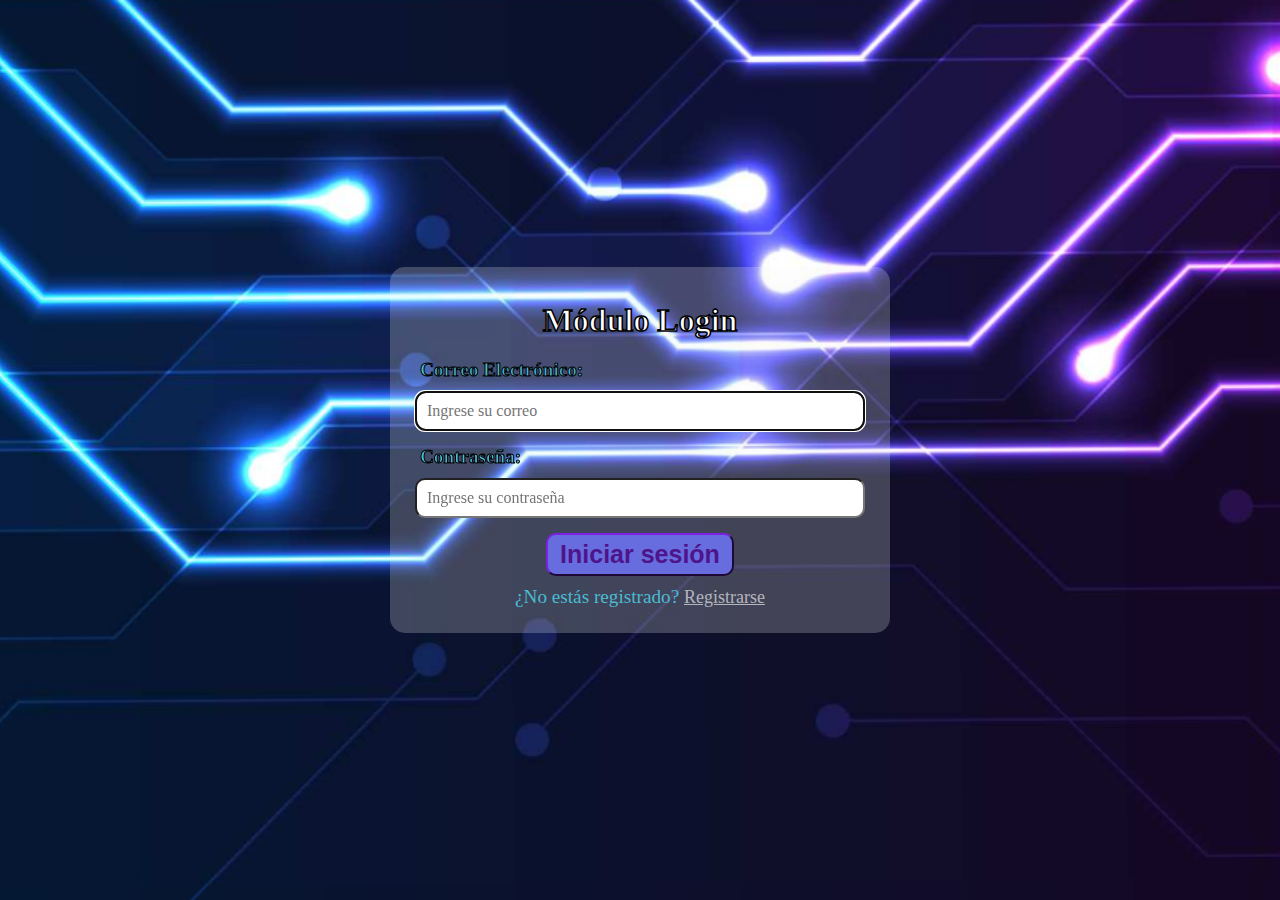
<file: index.html>
<!DOCTYPE html>
<html lang="en">

<head>
  <meta charset="UTF-8">
  <meta name="viewport" content="width=device-width, initial-scale=1.0">
  <link rel="stylesheet" href="css/estilo.css">
  <title>Frontend Clientes</title>
</head>

<body>

  <header>
    <div class="main-container">
      <a href="index.html"> <img src="imagenes/logo.png" class="logo" alt="Logo"></a>
      <nav>
        <a class="nav-link active" href="index.html">INICIO</a>
        <a class="nav-link" href="clientes.html">CLIENTES</a>
        <a class="nav-link" href="productos.html">PRODUCTOS</a>
        <a class="nav-link" href="contactenos.html">CONTÁCTENOS</a>
        <button id="logout" class="btn-logout">Logout</button>
      </nav>
    </div>
  </header>

  <section class="main-section">
    <div class="contenedor">
      <h1 class="titulo">SMART TECHNOLOGY</h1>

      <div class="subcontenedor">

        <div class="con">
          <img src="imagenes/clientes.png" alt="clientes">
          <h3>CLIENTES</h3>
          <a href="clientes.html" class="btn">Ingresar</a>
        </div>

        <div class="con">
          <img src="imagenes/productos.png" alt="productos">
          <h3>PRODUCTOS</h3>
          <a href="productos.html" class="btn">Ingresar</a>
        </div>
      </div>
    </div>
  </section>

  <footer>
    <div class="footer-container">
      <b>Teléfono:</b> 601 2568968<br>
      <b>Dirección:</b> Calle 96 # 96 - 26<br>
      <b>Correo electrónico:</b> smart@technology.com
    </div>
  </footer>

  <script src="js/index.js"></script>

</body>

</html>
</file>
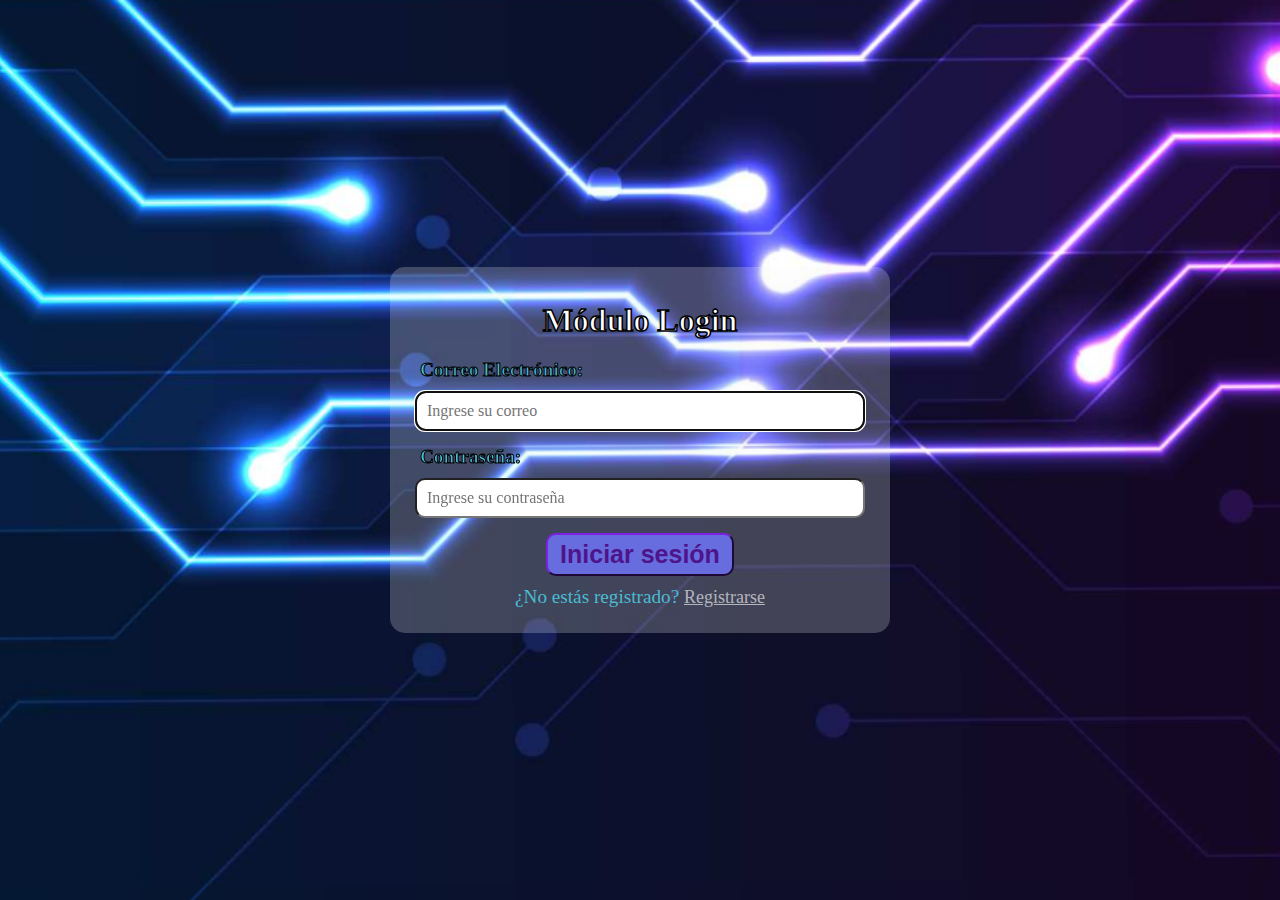
<file: clientes.html>
<!DOCTYPE html>
<html lang="en">

<head>
  <meta charset="UTF-8">
  <meta name="viewport" content="width=device-width, initial-scale=1.0">
  <link rel="stylesheet" href="css/estilo.css">
  <title>Frontend Clientes</title>
</head>

<body>

  <header>
    <div class="main-container">
      <a href="index.html"> <img src="imagenes/logo.png" class="logo" alt="Logo"></a>
      <nav>
        <a class="nav-link" href="index.html">INICIO</a>
        <a class="nav-link active" href="clientes.html">CLIENTES</a>
        <a class="nav-link" href="productos.html">PRODUCTOS</a>
        <a class="nav-link" href="contactenos.html">CONTÁCTENOS</a>
        <button id="logout" class="btn-logout">Logout</button>
      </nav>
    </div>
  </header>

  <section class="container">
    <div class="titulo-form">
      <span>MÓDULO CLIENTES</span>
      <button class="btn-agregar" onclick="window.location='form_clientes.html'">Agregar</button>
    </div>

    <div class="table-container">
      <table class="table">
        <thead>
          <tr class="table-primary">
            <th scope="col">ID</th>
            <th scope="col">NOMBRES</th>
            <th scope="col">APELLIDOS</th>
            <th scope="col">DOCUMENTO</th>
            <th scope="col">CORREO</th>
            <th scope="col">TELÉFONO</th>
            <th scope="col">DIRECCIÓN</th>
            <th scope="col">ACCIONES</th>
          </tr>
        </thead>
        <tbody id="clientes-table"></tbody>
      </table>
    </div>
  </section>

  <footer>
    <div class="footer-container">
      <b>Teléfono:</b> 601 2568968<br>
      <b>Dirección:</b> Calle 96 # 96 - 26<br>
      <b>Correo electrónico:</b> smart@technology.com
    </div>
  </footer>

  <script src="js/request.js"></script>
  <script src="js/clientes.js"></script>
  <script src="js/index.js"></script>
  <script>
    window.onload = function () {
      mostrarDatos();
    }
  </script>

</body>

</html>
</file>
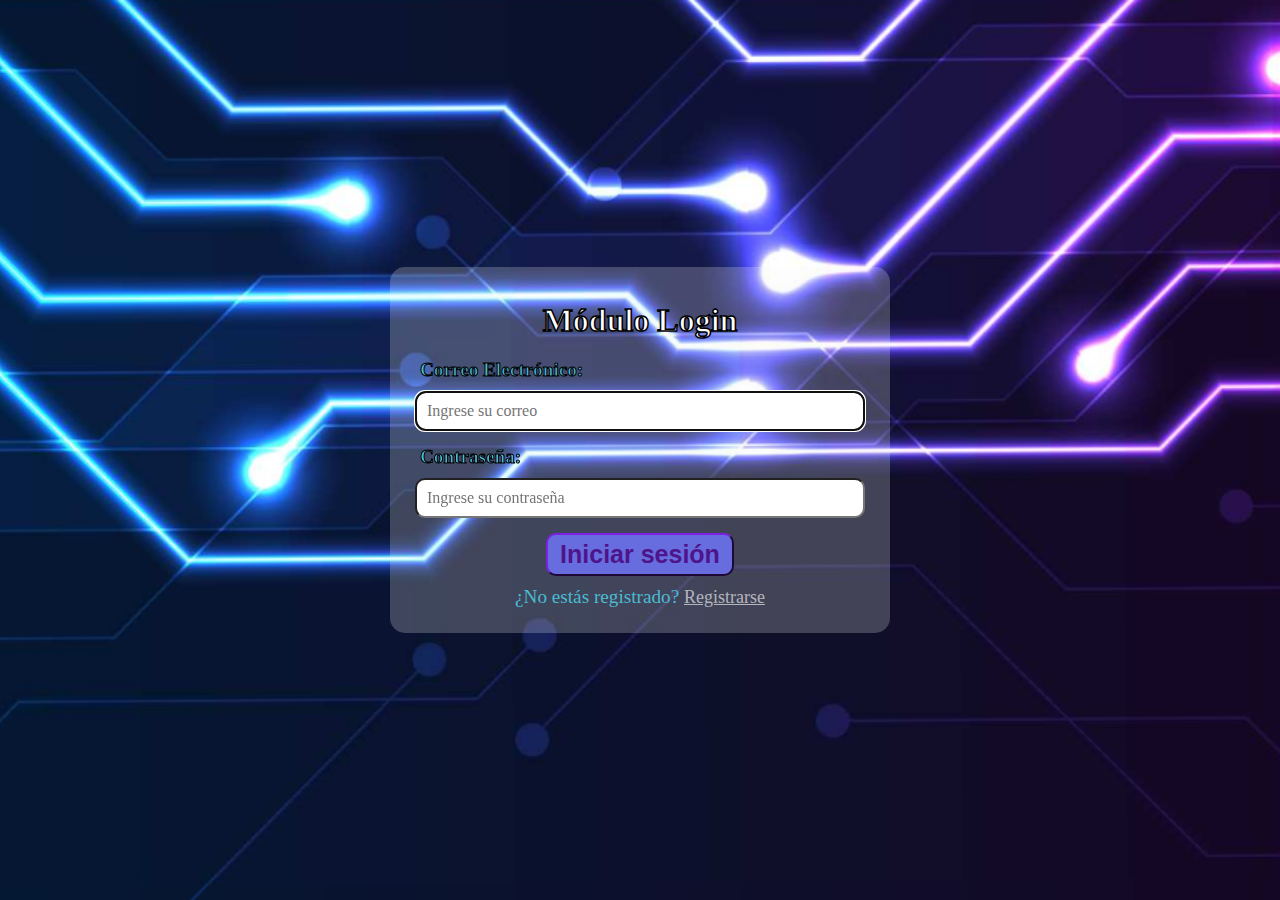
<file: contactenos.html>
<!DOCTYPE html>
<html lang="en">

<head>
  <meta charset="UTF-8">
  <meta name="viewport" content="width=device-width, initial-scale=1.0">
  <link rel="stylesheet" href="css/estilo.css">
  <title>Frontend Clientes</title>
</head>

<body>

  <header>
    <div class="main-container">
      <a href="index.html"> <img src="imagenes/logo.png" class="logo" alt="Logo"></a>
      <nav>
        <a class="nav-link" href="index.html">INICIO</a>
        <a class="nav-link" href="clientes.html">CLIENTES</a>
        <a class="nav-link" href="productos.html">PRODUCTOS</a>
        <a class="nav-link active" href="contactenos.html">CONTÁCTENOS</a>
        <button id="logout" class="btn-logout">Logout</button>
      </nav>
    </div>
  </header>

  <section class="contac-container">
    <div class="form-container">
      <form class="contac-form">
        <h1 class="titulo">Comunícate con nosotros</h1>
        <div class="info">
          <input type="text" required placeholder="Nombres">
        </div>
        <div class="info">
          <input type="text" required placeholder="Apellidos">
        </div>
        <div class="info">
          <input type="number" required placeholder="Teléfono">
        </div>
        <div class="info">
          <input type="email" required placeholder="Correo electrónico">
        </div>
        <div class="info">
          <textarea required placeholder="Mensaje" rows="3"></textarea>
        </div>
        <div>
          <button type="submit" class="btn-enviar">Enviar</button>
        </div>
      </form>
    </div>
  </section>

  <footer>
    <div class="footer-container">
      <b>Teléfono:</b> 601 2568968<br>
      <b>Dirección:</b> Calle 96 # 96 - 26<br>
      <b>Correo electrónico:</b> smart@technology.com
    </div>
  </footer>

  <script src="js/index.js"></script>

</body>

</html>
</file>
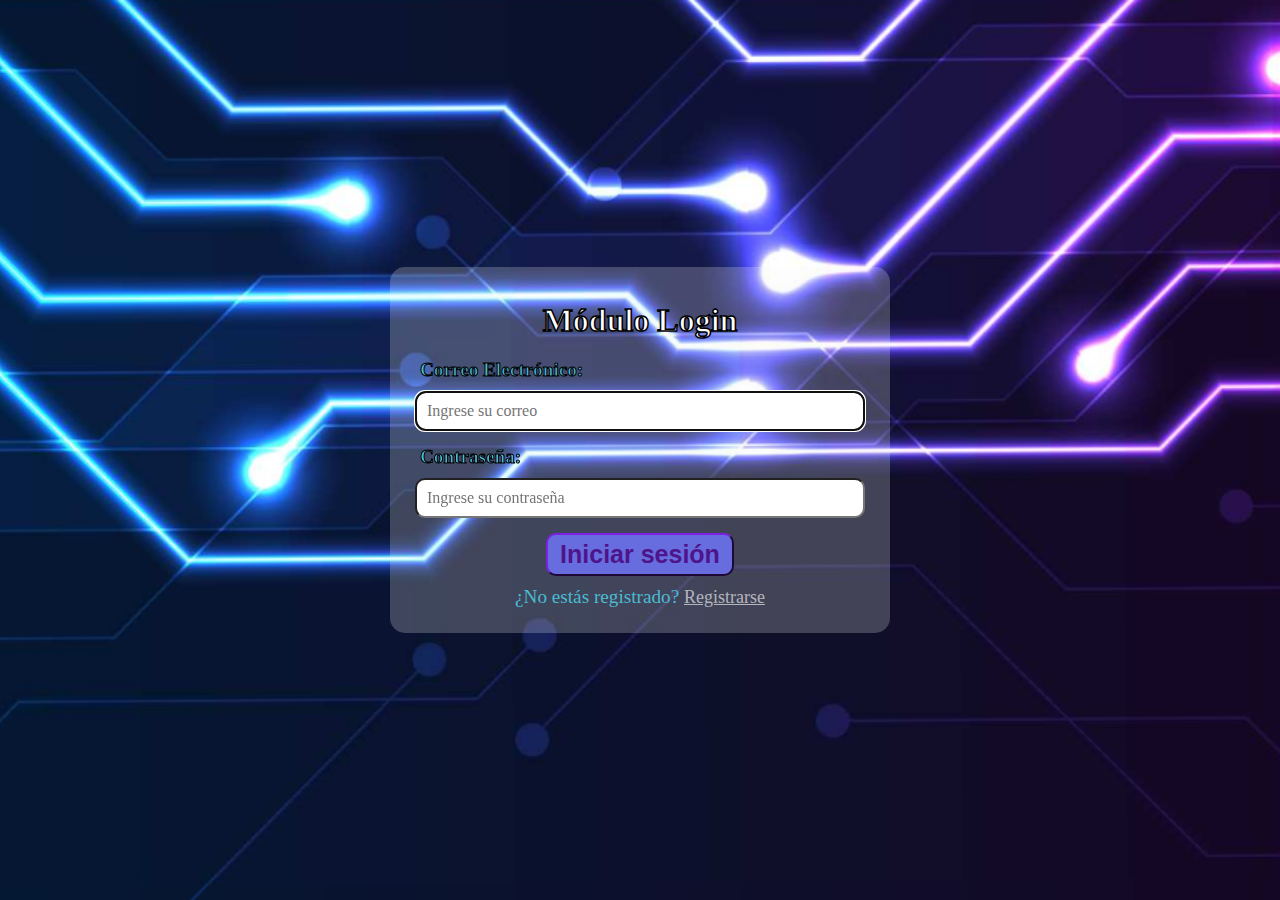
<file: form_clientes.html>
<!DOCTYPE html>
<html lang="en">

<head>
    <meta charset="UTF-8">
    <meta name="viewport" content="width=device-width, initial-scale=1.0">
    <link rel="stylesheet" href="css/estilo.css">
    <title>Frontend Clientes</title>
</head>

<body>

    <header>
        <div class="main-container">
            <a href="index.html"> <img src="imagenes/logo.png" class="logo" alt="Logo"></a>
            <nav>
                <a class="nav-link" href="index.html">INICIO</a>
                <a class="nav-link active" href="clientes.html">CLIENTES</a>
                <a class="nav-link" href="productos.html">PRODUCTOS</a>
                <a class="nav-link" href="contactenos.html">CONTÁCTENOS</a>
                <button id="logout" class="btn-logout">Logout</button>
            </nav>
        </div>
    </header>

    <section class="container">
        <div class="titulo-form">
            <h3>FORMULARIO CLIENTES</h3>
        </div>
        <div class="form-save">
            <form class="clientes-form" method="POST">
                <div class="ele-clientes">
                    <label for="nombres" class="form-label">Nombres:</label>
                    <input type="text" class="form-control" name="nombres-n" id="nombres-n">
                </div>

                <div class="ele-clientes">
                    <label for="apellidos" class="form-label">Apellidos:</label>
                    <input type="text" class="form-control" name="apellidos-a" id="apellidos-a">
                </div>

                <div class="ele-clientes">
                    <label for="documento" class="form-label">Documento:</label>
                    <input type="number" class="form-control" name="documento-d" id="documento-d">
                </div>

                <div class="ele-clientes">
                    <label for="correo" class="form-label">Correo:</label>
                    <input type="text" class="form-control" name="correo-c" id="correo-c">
                </div>

                <div class="ele-clientes">
                    <label for="telefono" class="form-label">Teléfono:</label>
                    <input type="number" class="form-control" name="telefono-t" id="telefono-t">
                </div>

                <div class="ele-clientes">
                    <label for="direccion" class="form-label">Dirección:</label>
                    <input type="text" class="form-control" name="direccion-d" id="direccion-d">
                </div>

                <button type="button" class="btn-guardar" onclick="guardarClientes()">Agregar Cliente</button>
                <button type="button" class="btn-editar" id="btn-editar">Editar Cliente</button>

            </form>
        </div>
    </section>

    <footer>
        <div class="footer-container">
            <b>Teléfono:</b> 601 2568968<br>
            <b>Dirección:</b> Calle 96 # 96 - 26<br>
            <b>Correo electrónico:</b> smart@technology.com
        </div>
    </footer>

    <script src="js/request.js"></script>
    <script src="js/clientes.js"></script>
    <script src="js/index.js"></script>

    <script>
        window.onload = function () {
            let boton = document.getElementById('btn-editar');
            const url = new URLSearchParams(window.location.search);
            cargarDatos(url.get('id'));
            boton.onclick = () => {
                modificarClientes(url.get('id'));
            }
        }
    </script>

</body>

</html>
</file>
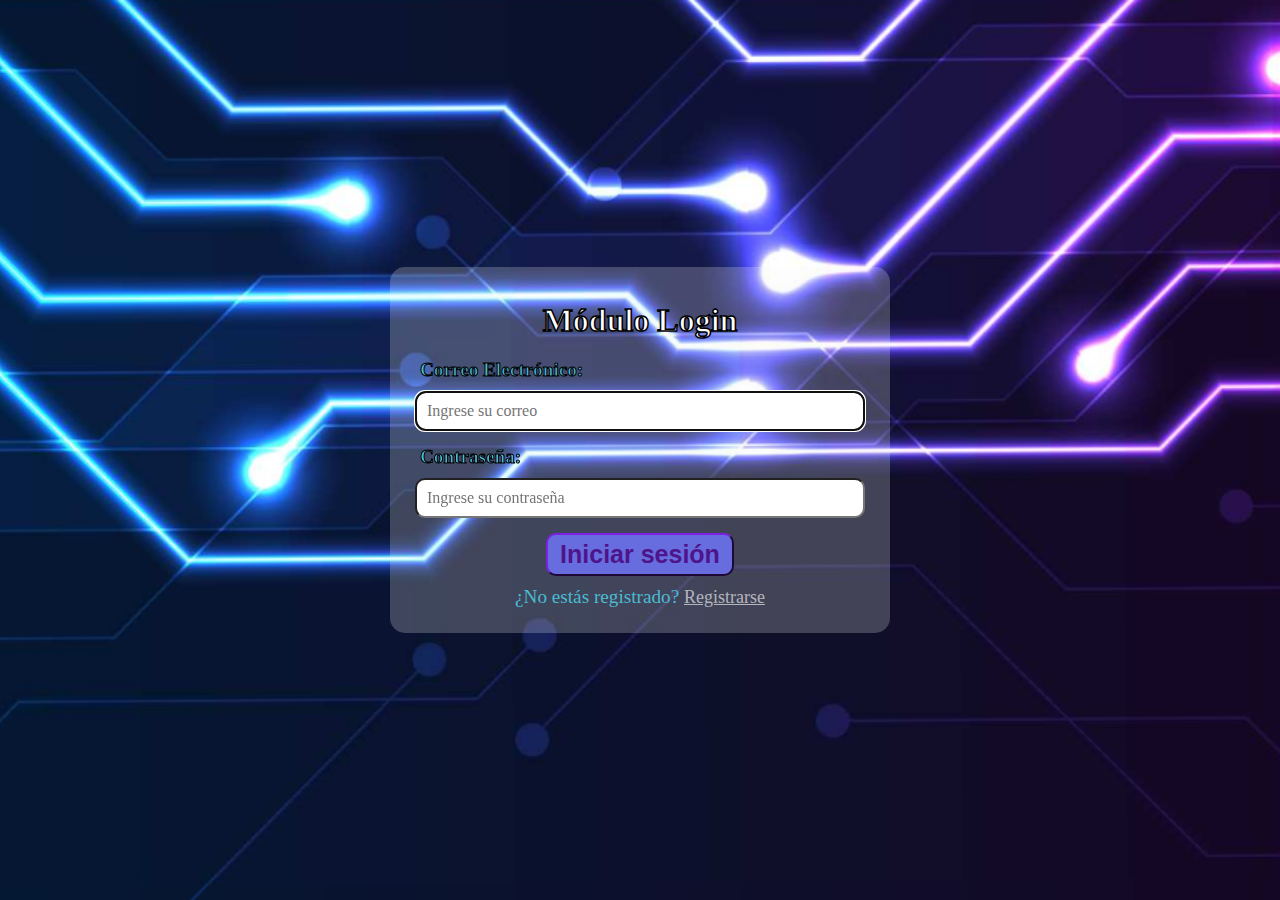
<file: form_productos.html>
<!DOCTYPE html>
<html lang="en">

<head>
    <meta charset="UTF-8">
    <meta name="viewport" content="width=device-width, initial-scale=1.0">
    <link rel="stylesheet" href="css/estilo.css">
    <title>Frontend Productos</title>
</head>

<body>

    <header>
        <div class="main-container">
            <a href="index.html"> <img src="imagenes/logo.png" class="logo" alt="Logo"></a>
            <nav>
                <a class="nav-link" href="index.html">INICIO</a>
                <a class="nav-link" href="clientes.html">CLIENTES</a>
                <a class="nav-link active" href="productos.html">PRODUCTOS</a>
                <a class="nav-link" href="contactenos.html">CONTÁCTENOS</a>
                <button id="logout" class="btn-logout">Logout</button>
            </nav>
        </div>
    </header>

    <section class="container">
        <div class="titulo-form">
            <h3>FORMULARIO PRODUCTOS</h3>
        </div>
        <div class="form-save">
            <form class="productos-form" method="POST">
                <div class="ele-productos">
                    <label for="nombre" class="form-label">Nombre:</label>
                    <input type="text" class="form-control" name="nombre-n" id="nombre-n">
                </div>

                <div class="ele-productos">
                    <label for="descripcion" class="form-label">Descripción:</label>
                    <textarea type="text" rows="3" class="form-control" name="descripcion-d"
                        id="descripcion-d"></textarea>
                </div>

                <div class="ele-productos">
                    <label for="marca" class="form-label">Marca:</label>
                    <input type="text" class="form-control" name="marca-m" id="marca-m">
                </div>

                <div class="ele-productos">
                    <label for="precio" class="form-label">Precio:</label>
                    <input type="number" class="form-control" name="precio-p" id="precio-p">
                </div>

                <div class="ele-productos">
                    <label for="stock" class="form-label">Stock:</label>
                    <input type="number" class="form-control" name="stock-s" id="stock-s">
                </div>

                <button type="button" class="btn-guardar" onclick="guardarProductos()">Agregar Producto</button>
                <button type="button" class="btn-editar" id="btn-editar">Editar Producto</button>

            </form>
        </div>
    </section>

    <footer>
        <div class="footer-container">
            <b>Teléfono:</b> 601 2568968<br>
            <b>Dirección:</b> Calle 96 # 96 - 26<br>
            <b>Correo electrónico:</b> smart@technology.com
        </div>
    </footer>

    <script src="js/request.js"></script>
    <script src="js/productos.js"></script>
    <script src="js/index.js"></script>

    <script>
        window.onload = function () {
            let boton = document.getElementById('btn-editar');
            const url = new URLSearchParams(window.location.search);
            cargarDatos(url.get('id'));
            boton.onclick = () => {
                modificarProductos(url.get('id'));
            }
        }
    </script>

</body>

</html>
</file>
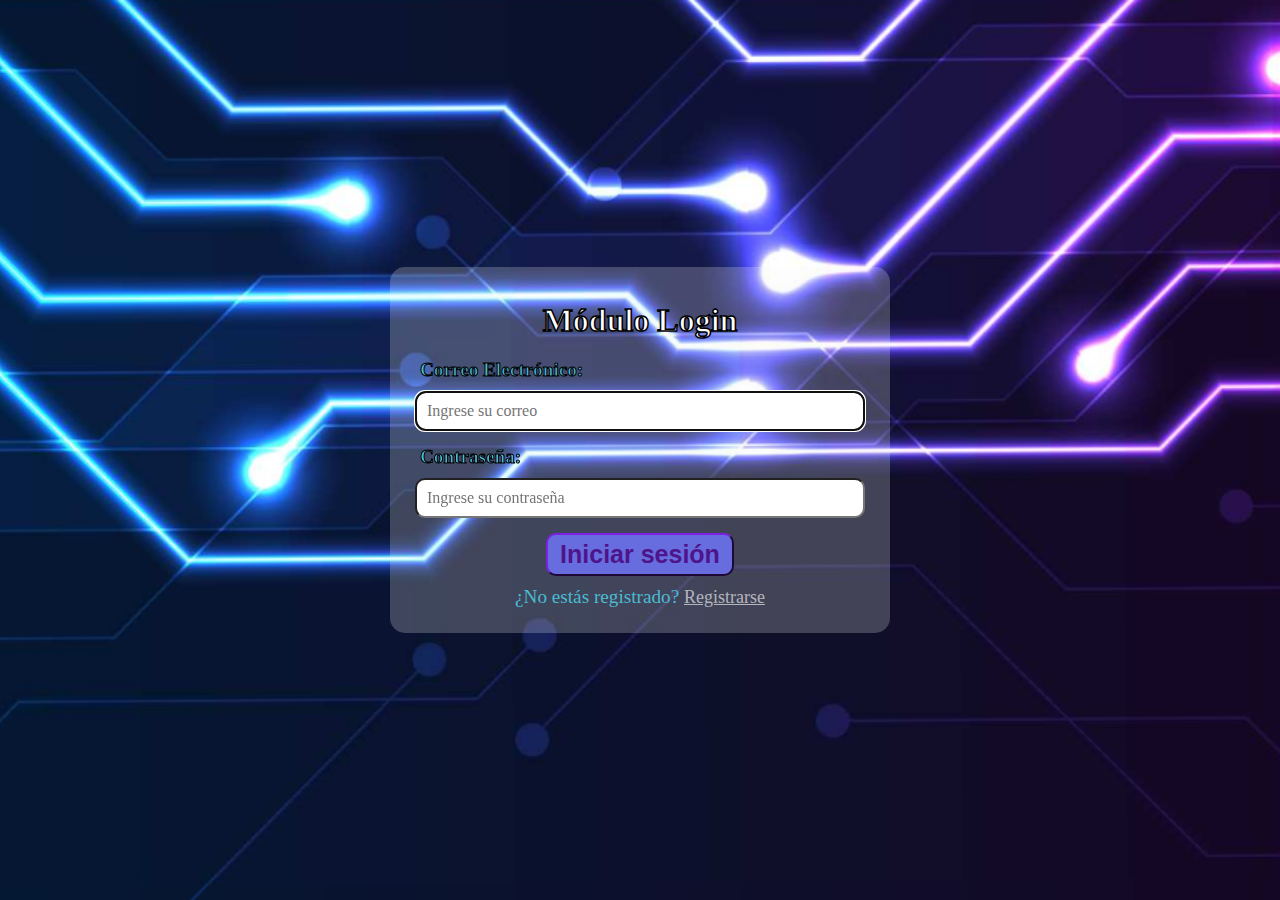
<file: logueo.html>
<!DOCTYPE html>
<html lang="en">

<head>
    <meta charset="UTF-8">
    <meta name="viewport" content="width=device-width, initial-scale=1.0">
    <link rel="stylesheet" href="css/estilo.css">
    <title>Login</title>
</head>

<body>
    <section class="contac-container comp">
        <div class="form-container">
            <h2 class="titulo">Módulo Login</h2>
            <form id="form-login" class="contac-form">
                <div class="info">
                    <label>Correo Electrónico:</label>
                    <input type="email" placeholder="Ingrese su correo" id="email" required autofocus>
                </div>
                <div class="info">
                    <label>Contraseña:</label>
                    <input type="password" placeholder="Ingrese su contraseña" id="password" required>
                </div>
                <div>
                    <button type="submit" class="btn-enviar">Iniciar sesión</button>
                </div>
            </form>
            <p>¿No estás registrado? <a href="register.html">Registrarse</a></p>
        </div>
    </section>
    <script src="js/logueo.js"></script>
</body>

</html>
</file>
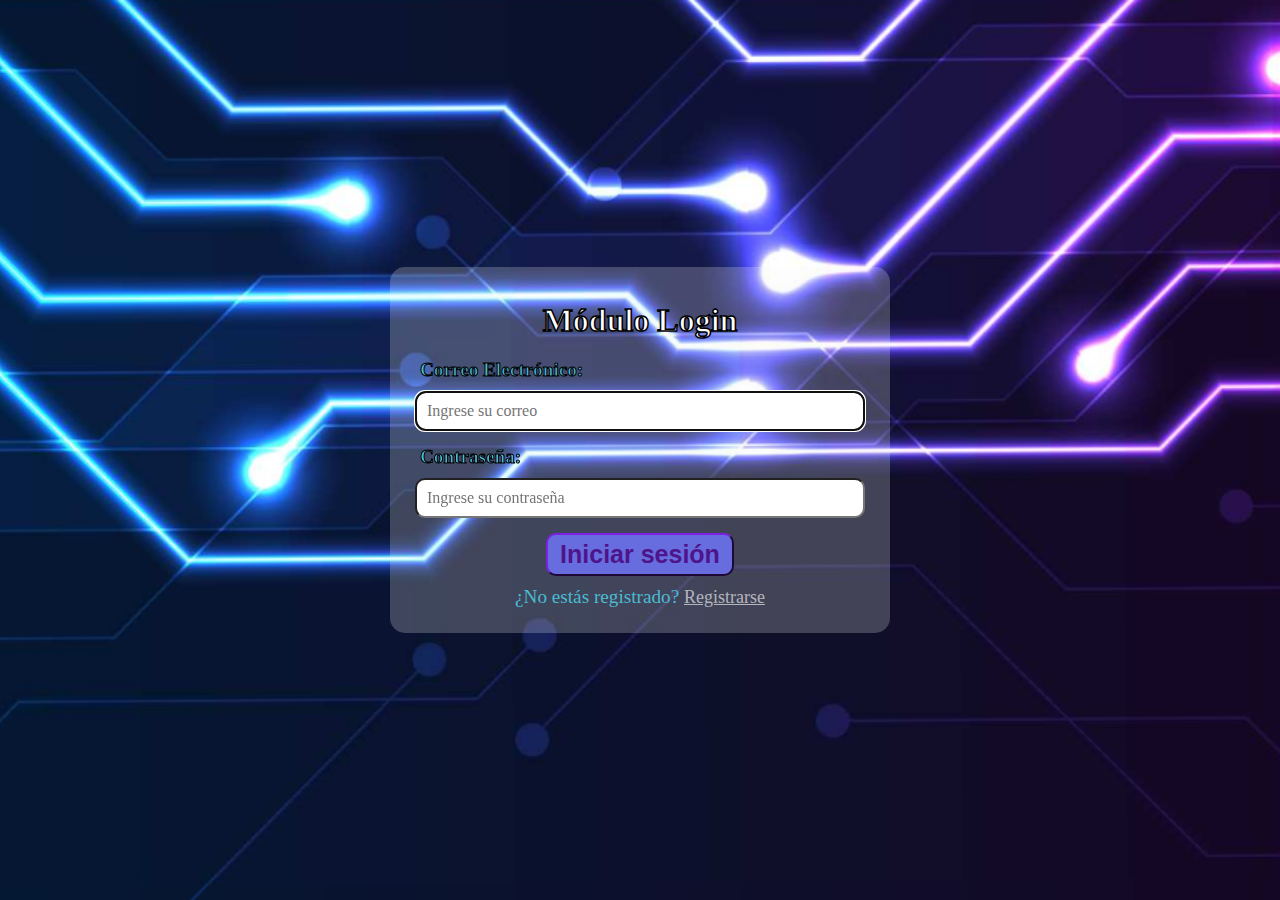
<file: productos.html>
<!DOCTYPE html>
<html lang="en">

<head>
  <meta charset="UTF-8">
  <meta name="viewport" content="width=device-width, initial-scale=1.0">
  <link rel="stylesheet" href="css/estilo.css">
  <title>Frontend Productos</title>
</head>

<body>

  <header>
    <div class="main-container">
      <a href="index.html"> <img src="imagenes/logo.png" class="logo" alt="Logo"></a>
      <nav>
        <a class="nav-link" href="index.html">INICIO</a>
        <a class="nav-link" href="clientes.html">CLIENTES</a>
        <a class="nav-link active" href="productos.html">PRODUCTOS</a>
        <a class="nav-link" href="contactenos.html">CONTÁCTENOS</a>
        <button id="logout" class="btn-logout">Logout</button>
      </nav>
    </div>
  </header>

  <section class="container">
    <div class="titulo-form">
      <span>MÓDULO PRODUCTOS</span>
      <button class="btn-agregar" onclick="window.location='form_productos.html'">Agregar</button>
    </div>

    <div class="table-container">
      <table class="table">
        <thead>
          <tr class="table-primary">
            <th scope="col">NOMBRE</th>
            <th scope="col">DESCRIPCIÓN</th>
            <th scope="col">MARCA</th>
            <th scope="col">PRECIO</th>
            <th scope="col">STOCK</th>
            <th scope="col">ACCIONES</th>
          </tr>
        </thead>
        <tbody id="productos-table"></tbody>
      </table>
    </div>
  </section>

  <footer>
    <div class="footer-container">
      <b>Teléfono:</b> 601 2568968<br>
      <b>Dirección:</b> Calle 96 # 96 - 26<br>
      <b>Correo electrónico:</b> smart@technology.com
    </div>
  </footer>

  <script src="js/request.js"></script>
  <script src="js/productos.js"></script>
  <script src="js/index.js"></script>
  <script>
    window.onload = function () {
      mostrarDatos();
    }
  </script>

</body>

</html>
</file>
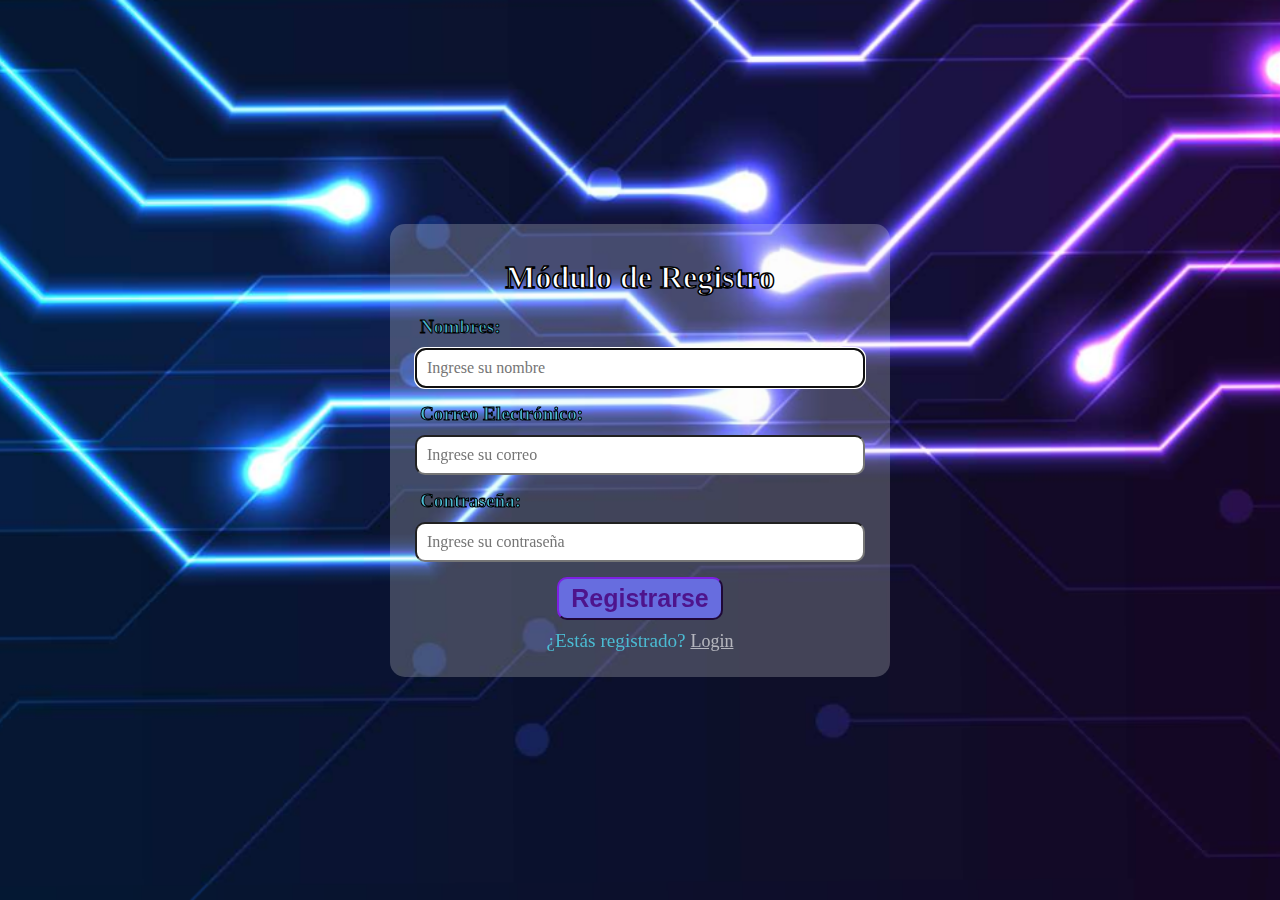
<file: register.html>
<!DOCTYPE html>
<html lang="en">

<head>
    <meta charset="UTF-8">
    <meta name="viewport" content="width=device-width, initial-scale=1.0">
    <link rel="stylesheet" href="css/estilo.css">
    <title>Registro</title>
</head>

<body>
    <section class="contac-container comp">
        <div class="form-container">
            <h2 class="titulo">Módulo de Registro</h2>
            <form id="form-register" class="contac-form">
                <div class="info">

                    <label>Nombres:</label>
                    <input type="text" placeholder="Ingrese su nombre" id="name" required autofocus>
                </div>
                <div class="info">

                    <label>Correo Electrónico:</label>
                    <input type="email" placeholder="Ingrese su correo" id="email" required>
                </div>

                <div class="info">
                    <label>Contraseña:</label>
                    <input type="password" placeholder="Ingrese su contraseña" id="password" required>
                </div>

                <div>
                    <button type="submit" class="btn-enviar">Registrarse</button>
                </div>
            </form>
            <p>¿Estás registrado? <a href="logueo.html">Login</a></p>
        </div>
    </section>
    <script src="js/register.js"></script>
</body>

</html>
</file>
<file: css/estilo.css>
* {
    box-sizing: border-box;
    margin: 0;
    padding: 0;
    transition: .2s linear;
}

.logo {
    width: 200px;
}

.main-container {
    background: linear-gradient(45deg, #84d2f6, blueviolet);
    margin-bottom: 0;
    font-family: Georgia, 'Times New Roman', Times, serif;
    font-size: larger;
    display: flex;
    flex-direction: row;
    align-items: center;
    justify-content: space-between;
}

header a,
button {
    padding: 5px 12px;
    text-decoration: none;
    font-weight: bold;
    font-size: larger;
}

.nav-link {
    color: #5a189a;
}

.active {
    color: whitesmoke;
}

header button {
    margin: 10px;
    color: #5a189a;
    background: blueviolet;
    border-color: #5e548e;
    border-radius: 8px;
}

button:hover {
    background-color: white;
    border-color: #5e548e;
}

.contenedor {
    padding: 20px;
}

.contenedor .titulo {
    text-align: center;
    padding-bottom: 20px;
    font-family: cursive;
    font-size: xx-large;
    color: white;
    -webkit-text-stroke-width: 1.5px;
    -webkit-text-stroke-color: black;
}

.contenedor .subcontenedor {
    display: grid;
    grid-template-columns: repeat(2, 400px);
    grid-template-rows: repeat(1, 400px);
    gap: 50px;
    justify-content: center;
}

.contenedor .subcontenedor .con {
    box-shadow: 0 5px 10px rgba(0, 0, 0, 0.605);
    border-radius: 10px;
    background: #858ae3;
    text-align: center;
    padding: 30px 20px;
}

.contenedor .subcontenedor .con img {
    height: 220px;
}

.contenedor .subcontenedor .con h3 {
    color: #4e148c;
    font-size: 22px;
    font-family: Georgia, 'Times New Roman', Times, serif;
    padding: 10px;
}

.contenedor .subcontenedor .con .btn {
    margin: 10px;
    display: inline-block;
    background: #676ddf;
    border-color: #4e148c;
    font-size: 20px;
    border-radius: 8px;
    padding: 8px 25px;
    text-decoration: none;
}

.contenedor .subcontenedor .con .btn:hover {
    letter-spacing: 2px;
    background-color: white;
}

.contenedor .subcontenedor .con:hover {
    box-shadow: 0 10px 15px black;
    transform: scale(1.05);
}

.contenedor {
    background-image: url(../imagenes/inicio.png);
    background-repeat: no-repeat;
    background-size: cover;
    background-position: center center;
}

.contac-container {
    background-image: url(../imagenes/inicio.png);
    background-repeat: no-repeat;
    background-size: cover;
    background-position: center center;
    display: flex;
    align-items: center;
    justify-content: center;
}

.form-container {
    background-color: rgba(245, 245, 245, 0.226);
    width: 750px;
    margin: 30px;
    padding: 15px;
    border-radius: 15px;
}

.contac-form {
    display: flex;
    flex-direction: column;
    justify-content: space-around;
    align-items: center;
}

.info input {
    height: 40px;
    width: 700px;
    margin: 10px;
    padding: 10px;
    font-size: medium;
    font-family: 'Times New Roman', Times, serif;
    border-radius: 10px;
}

.info textarea {
    height: 80px;
    width: 700px;
    margin: 10px;
    padding: 10px;
    font-size: large;
    font-family: 'Times New Roman', Times, serif;
    border-radius: 10px;
}

.titulo {
    text-align: center;
    padding: 20px;
    padding-bottom: 20px;
    font-family: cursive;
    font-size: xx-large;
    color: white;
    -webkit-text-stroke-width: 1.5px;
    -webkit-text-stroke-color: black;
}

.btn-enviar {
    color: #4e148c;
    background: #676ddf;
    border-color: #4e148c;
    font-size: 25px;
    border-radius: 10px;
}

.btn-enviar:hover {
    background-color: white;
    letter-spacing: 2px;
}

.titulo-form {
    display: flex;
    justify-content: center;
    align-items: center;
    flex-direction: column;
}

.container {
    background-image: url(../imagenes/fondo.png);
    background-repeat: no-repeat;
    background-size: cover;
    background-position: center center;
    padding-bottom: 10px;
}

.titulo-form span,
.titulo-form h3 {
    font-family: 'Franklin Gothic Medium', 'Arial Narrow', Arial, sans-serif;
    font-size: x-large;
    background-color: white;
    border-radius: 20px;
    padding: 4px;
    margin: 10px;
    color: black;
    -webkit-text-stroke-width: 0.5px;
    -webkit-text-stroke-color: rgb(112, 33, 187);
}

.btn-agregar,
.btn-editar,
.btn-eliminar,
.btn-guardar {
    color: #4e148c;
    background: #676ddf;
    border-color: #4e148c;
    font-size: 20px;
    border-radius: 10px;
    margin-bottom: 10px;
}

.btn-agregar:hover {
    background-color: #38b000;
}

.btn-editar:hover {
    background-color: #f6bd60;
}

.btn-eliminar:hover {
    background-color: #ef233c;
}

.btn-guardar:hover {
    background-color: #38b000;
}

.table-container {
    display: flex;
    justify-content: center;
}

table {
    border-spacing: 0px;
    box-shadow: 5px 5px 5px rgba(0, 0, 0, 0.30);
}

th {
    font-family: cursive;
    padding: 6px;
    border: 1.5px solid black;
    text-align: center;
    background: #6994f0;
}

tr {
    background: #a8c2fa;
    border: 1px solid black;
}

td {
    padding: 10px;
    border: 1px solid black;
    text-align: justify;
}

.form-save {
    display: flex;
    justify-content: center;
}

.clientes-form,
.productos-form {
    background: white;
    padding: 40px;
    border-radius: 20px;
}

.ele-clientes,
.ele-productos {
    display: flex;
    flex-direction: column;
    margin-bottom: 15px;
    font-family: Georgia, 'Times New Roman', Times, serif;
    font-size: larger;
    color: #5a189a;
    font-weight: bold;
}

.ele-clientes input,
.ele-productos input {
    padding-left: 5px;
    height: 35px;
    width: 600px;
    border-radius: 5px;
    border: 1px solid black;
    font-family: Arial, Helvetica, sans-serif;
    font-size: medium;
}

.ele-productos textarea {
    padding-left: 5px;
    height: 70px;
    width: 600px;
    border-radius: 5px;
    border: 1px solid black;
    font-family: Arial, Helvetica, sans-serif;
    font-size: medium;
}

footer {
    background: linear-gradient(45deg, #84d2f6, blueviolet);
    font-family: Georgia, 'Times New Roman', Times, serif;
    text-align: center;
    font-size: larger;
    padding: 20px;
    color: #5a189a;
    -webkit-text-stroke-width: 0.5px;
    -webkit-text-stroke-color: black;
}

.comp {
    height: 100vh;
}

.comp .form-container {
    display: flex;
    flex-direction: column;
    width: 500px;
    justify-content: center;
    align-items: center;
}

.comp label {
    padding-left: 15px;
    color: #4bbbd2;
    font-family: cursive;
    font-weight: bold;
    font-size: larger;
    -webkit-text-stroke-width: 1px;
    -webkit-text-stroke-color: black;
}

.comp input {
    width: 450px;
    margin-bottom: 15px;
}

.comp p {
    font-size: larger;
    color: #4bbbd2;
    margin: 10px;
}

.comp a {
    font-size: large;
    color: rgba(255, 255, 255, 0.61);
}

@media(767px <=width <=1024px) {

    header .main-container {
        display: flex;
        flex-direction: column;
        align-items: center;
        justify-content: space-between;
    }

    .contenedor .subcontenedor {
        padding-left: 20vw;
        padding-right: 20vw;
        display: flex;
        justify-content: center;
        flex-direction: column;
    }

    .form-container {
        width: 80vw;
        margin: 20px;
        padding: 2px;
    }

    .info input {
        width: 70vw;
        margin: 10px;
        padding: 10px;
    }

    .info textarea {
        width: 70vw;
        margin: 10px;
        padding: 10px;
    }

    .comp .form-container {
        width: 80vw;
        padding: 15px;
    }

    .comp input {
        width: 70vw;
        margin: 10px;
        padding: 10px;
    }
}

@media(width < 766px) {

    header .main-container,
    nav {
        display: flex;
        flex-direction: column;
        align-items: center;
        justify-content: space-evenly;
    }

    .contenedor .subcontenedor {
        padding-left: 5vw;
        padding-right: 5vw;
        display: flex;
        justify-content: center;
        flex-direction: column;
    }

    .contenedor .subcontenedor .con img {
        height: 40vw;
    }

    .form-container {
        width: 90vw;
        margin: 20px;
        padding: 5px;
        border-radius: 15px;
    }

    .info input {
        height: 40px;
        width: 80vw;
        margin: 10px;
        padding: 10px;
    }

    .info textarea {
        height: 80px;
        width: 80vw;
        margin: 10px;
        padding: 10px;
    }

    .comp .form-container {
        width: 80vw;
        padding: 15px;
    }

    .comp input {
        width: 70vw;
        margin: 10px;
        padding: 10px;
    }

    .ele-clientes input,
    .ele-productos input {
        width: 80vw;
    }

    .ele-productos textarea {
        width: 80vw;
    }
}
</file>
